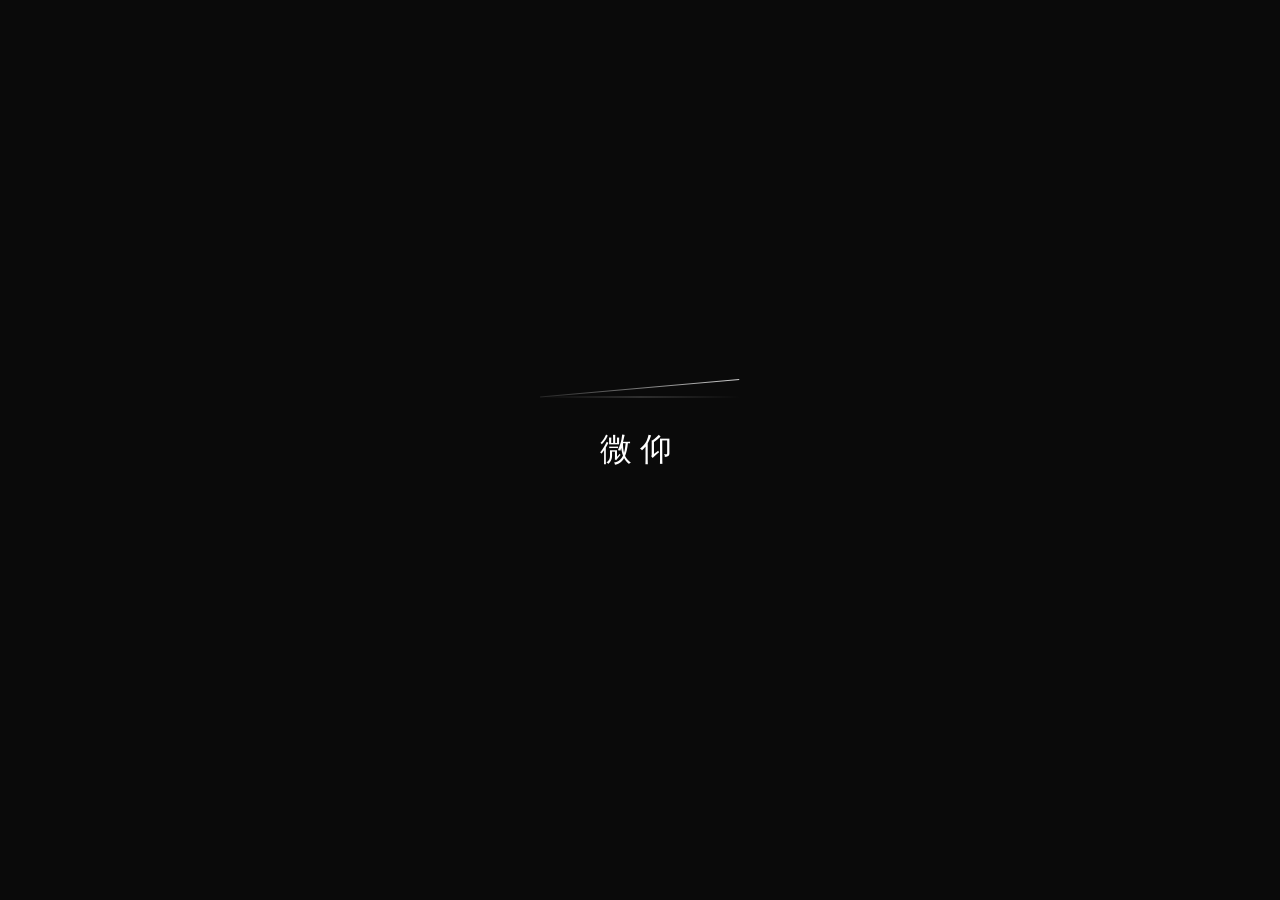
<file: v1/index.html>
<!DOCTYPE html>
<html lang="zh-CN">
<head>
    <meta charset="UTF-8">
    <meta name="viewport" content="width=device-width, initial-scale=1.0, user-scalable=no">
    <meta name="apple-mobile-web-app-capable" content="yes">
    <meta name="apple-mobile-web-app-status-bar-style" content="black-translucent">
    <meta name="apple-mobile-web-app-title" content="微仰">
    <meta name="theme-color" content="#0a0a0a">
    <title>微仰</title>
    <link rel="manifest" href="manifest.json">
    <link rel="apple-touch-icon" href="icon-192.png">
    <link rel="stylesheet" href="style.css">
</head>
<body>
    <div id="splash">
        <div class="line-container">
            <div class="horizon-line"></div>
            <div class="tilt-line" id="tilt-line"></div>
        </div>
        <div class="brand-name" id="brand-name">微仰</div>
        <div class="tagline" id="tagline">把视线，往上抬一点</div>
    </div>

    <div id="main">
        <button class="main-button" id="main-btn">
            <svg viewBox="0 0 100 40">
                <line x1="5" y1="30" x2="95" y2="15" stroke="rgba(255,255,255,0.7)" stroke-width="1.5" stroke-linecap="round"/>
            </svg>
        </button>
    </div>

    <div id="card-container">
        <div class="card">
            <div class="card-category" id="card-category"></div>
            <div class="card-content" id="card-content"></div>
            <div class="card-actions">
                <button class="card-btn secondary" id="detail-btn">详情</button>
                <button class="card-btn secondary" id="refresh-btn">换一个</button>
                <button class="card-btn primary" id="done-btn">去做</button>
                <button class="card-btn secondary" id="skip-btn" style="display:none">我没做</button>
                <button class="card-btn primary" id="confirm-done-btn" style="display:none">做完了</button>
            </div>
        </div>
    </div>

    <div id="detail-panel">
        <div class="detail-content">
            <div class="detail-header">
                <span>具体步骤</span>
                <button id="close-detail">关闭</button>
            </div>
            <ul id="detail-list"></ul>
        </div>
    </div>

    <div id="complete-feedback">
        <div class="feedback-content">
            <div class="feedback-icon">
                <svg viewBox="0 0 24 24"><path d="M20 6L9 17l-5-5"/></svg>
            </div>
            <div class="feedback-text" id="feedback-text">你今天往上抬了一点点<br>这很棒</div>
        </div>
    </div>

    <script src="data.js"></script>
    <script src="app.js"></script>
    <script>
        if ('serviceWorker' in navigator) {
            navigator.serviceWorker.register('/sw.js');
        }
    </script>
</body>
</html>
</file>
<file: v1/style.css>
* {
    margin: 0;
    padding: 0;
    box-sizing: border-box;
}

body {
    font-family: -apple-system, BlinkMacSystemFont, 'Segoe UI', Roboto, sans-serif;
    background: #0a0a0a;
    color: #ffffff;
    min-height: 100vh;
    overflow: hidden;
}

#splash {
    position: fixed;
    top: 0; left: 0;
    width: 100%; height: 100%;
    background: #0a0a0a;
    display: flex;
    flex-direction: column;
    justify-content: center;
    align-items: center;
    z-index: 100;
    transition: opacity 0.5s ease;
}

#splash.hidden {
    opacity: 0;
    pointer-events: none;
}

.line-container {
    position: relative;
    width: 200px; height: 2px;
    margin-bottom: 30px;
}

.horizon-line {
    position: absolute;
    width: 100%; height: 1px;
    background: linear-gradient(90deg, transparent, rgba(255,255,255,0.3), transparent);
    top: 50%; transform: translateY(-50%);
}

.tilt-line {
    position: absolute;
    width: 100%; height: 1px;
    background: linear-gradient(90deg, rgba(255,255,255,0.1), rgba(255,255,255,0.8));
    top: 50%;
    transform-origin: left center;
    transform: translateY(-50%) rotate(0deg);
    opacity: 0;
}

.tilt-line.animate {
    animation: tiltUp 1s ease-out forwards;
}

@keyframes tiltUp {
    0% { transform: translateY(-50%) rotate(0deg); opacity: 0; }
    20% { opacity: 1; }
    100% { transform: translateY(-50%) rotate(-5deg); opacity: 1; }
}

.brand-name {
    font-size: 32px; font-weight: 300;
    letter-spacing: 8px;
    opacity: 0; transform: translateY(10px);
    transition: all 0.8s ease 0.8s;
}

.brand-name.show { opacity: 1; transform: translateY(0); }

.tagline {
    font-size: 14px; color: rgba(255,255,255,0.5);
    margin-top: 15px; opacity: 0;
    transition: opacity 0.8s ease 1.2s;
}

.tagline.show { opacity: 1; }

#main {
    display: none;
    flex-direction: column;
    justify-content: center;
    align-items: center;
    min-height: 100vh; padding: 20px;
    opacity: 0; transition: opacity 0.5s ease;
}

#main.show { display: flex; opacity: 1; }

.main-button {
    width: 120px; height: 120px;
    border-radius: 50%;
    background: linear-gradient(135deg, #1a1a2e 0%, #16213e 100%);
    border: 1px solid rgba(255,255,255,0.1);
    cursor: pointer;
    display: flex; justify-content: center; align-items: center;
    transition: all 0.3s ease;
    box-shadow: 0 10px 40px rgba(0,0,0,0.3);
}

.main-button:hover { transform: scale(1.05); }
.main-button:active { transform: scale(0.95); }

.main-button svg {
    width: 40px; height: 40px;
    fill: none; stroke: rgba(255,255,255,0.7);
    stroke-width: 1.5; stroke-linecap: round; stroke-linejoin: round;
}

#card-container {
    position: fixed; top: 0; left: 0;
    width: 100%; height: 100%;
    display: flex; justify-content: center; align-items: center;
    background: rgba(0,0,0,0.9);
    opacity: 0; pointer-events: none;
    transition: opacity 0.3s ease; z-index: 50;
}

#card-container.show { opacity: 1; pointer-events: auto; }

.card {
    width: 90%; max-width: 350px;
    background: linear-gradient(135deg, #1a1a2e 0%, #16213e 100%);
    border-radius: 20px; padding: 40px 30px;
    text-align: center;
    transform: scale(0.8) rotateY(90deg);
    transition: transform 0.5s ease;
    box-shadow: 0 20px 60px rgba(0,0,0,0.5);
}

#card-container.show .card { transform: scale(1) rotateY(0deg); }

.card-category {
    font-size: 12px; color: rgba(255,255,255,0.4);
    text-transform: uppercase; letter-spacing: 2px;
    margin-bottom: 20px;
}

.card-content {
    font-size: 18px; line-height: 1.8;
    color: rgba(255,255,255,0.9); margin-bottom: 30px;
}

.card-actions { display: flex; gap: 15px; justify-content: center; }

.card-btn {
    padding: 12px 24px; border-radius: 25px;
    font-size: 14px; cursor: pointer;
    transition: all 0.3s ease; border: none;
}

.card-btn.primary { background: rgba(255,255,255,0.1); color: white; }
.card-btn.primary:hover { background: rgba(255,255,255,0.2); }
.card-btn.secondary { background: transparent; color: rgba(255,255,255,0.5); }
.card-btn.secondary:hover { color: rgba(255,255,255,0.7); }

#complete-feedback {
    position: fixed; top: 0; left: 0;
    width: 100%; height: 100%;
    display: flex; justify-content: center; align-items: center;
    background: rgba(0,0,0,0.95);
    opacity: 0; pointer-events: none;
    transition: opacity 0.3s ease; z-index: 60;
}

#complete-feedback.show { opacity: 1; pointer-events: auto; }

.feedback-content {
    text-align: center;
    transform: translateY(20px);
    transition: transform 0.5s ease;
}

#complete-feedback.show .feedback-content { transform: translateY(0); }

.feedback-icon {
    width: 60px; height: 60px;
    margin: 0 auto 20px; border-radius: 50%;
    background: rgba(255,255,255,0.1);
    display: flex; justify-content: center; align-items: center;
}

.feedback-icon svg {
    width: 30px; height: 30px;
    stroke: rgba(255,255,255,0.8); fill: none; stroke-width: 2;
}

.feedback-text {
    font-size: 16px; color: rgba(255,255,255,0.7); line-height: 1.6;
}

#detail-panel {
    position: fixed; top: 0; left: 0;
    width: 100%; height: 100%;
    display: flex; justify-content: center; align-items: center;
    background: rgba(0,0,0,0.95);
    opacity: 0; pointer-events: none;
    transition: opacity 0.3s ease; z-index: 55;
}

#detail-panel.show { opacity: 1; pointer-events: auto; }

.detail-content {
    width: 85%; max-width: 320px;
    background: linear-gradient(135deg, #1a1a2e 0%, #16213e 100%);
    border-radius: 16px; padding: 24px;
}

.detail-header {
    display: flex; justify-content: space-between; align-items: center;
    margin-bottom: 20px; font-size: 14px; color: rgba(255,255,255,0.5);
}

#close-detail {
    background: none; border: none;
    color: rgba(255,255,255,0.5); cursor: pointer; font-size: 14px;
}

#detail-list {
    list-style: none; padding: 0;
}

#detail-list li {
    padding: 12px 0;
    border-bottom: 1px solid rgba(255,255,255,0.05);
    font-size: 15px; color: rgba(255,255,255,0.8);
    line-height: 1.5;
}

#detail-list li:last-child { border-bottom: none; }

#detail-list li::before {
    content: '·';
    margin-right: 10px;
    color: rgba(255,255,255,0.3);
}
</file>
